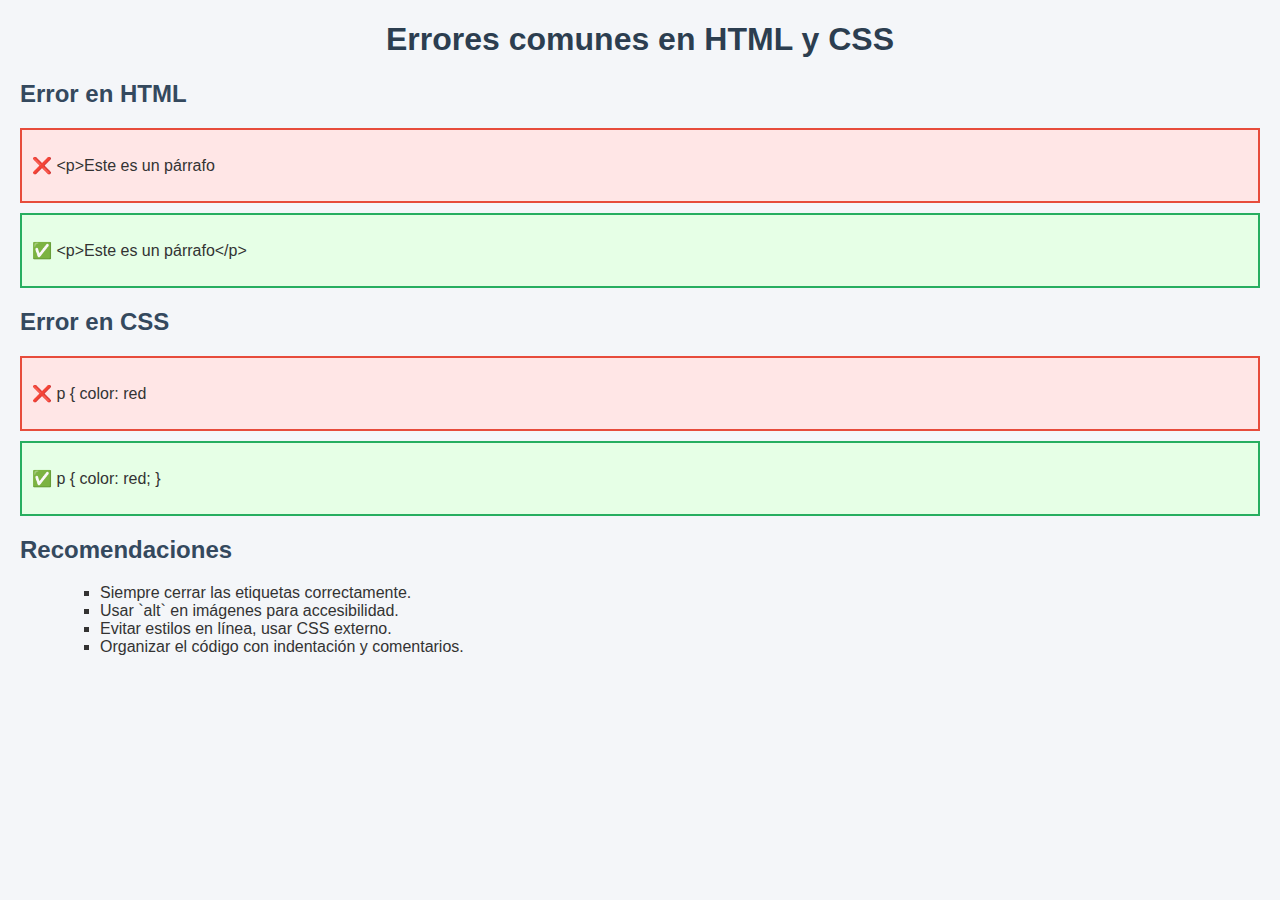
<file: completed-examples/video4/index.html>
<!DOCTYPE html>
<html lang="es">
<head>
  <meta charset="UTF-8">
  <title>Errores comunes en HTML y CSS</title>
  <link rel="stylesheet" href="style.css">
</head>
<body>
  <h1>Errores comunes en HTML y CSS</h1>

  <section>
    <h2>Error en HTML</h2>
    <div class="error">
      <p>❌ &lt;p&gt;Este es un párrafo</p>
    </div>
    <div class="correction">
      <p>✅ &lt;p&gt;Este es un párrafo&lt;/p&gt;</p>
    </div>
  </section>

  <section>
    <h2>Error en CSS</h2>
    <div class="error">
      <p>❌ p { color: red</p>
    </div>
    <div class="correction">
      <p>✅ p { color: red; }</p>
    </div>
  </section>

  <section>
    <h2>Recomendaciones</h2>
    <ul>
      <li>Siempre cerrar las etiquetas correctamente.</li>
      <li>Usar `alt` en imágenes para accesibilidad.</li>
      <li>Evitar estilos en línea, usar CSS externo.</li>
      <li>Organizar el código con indentación y comentarios.</li>
    </ul>
  </section>
</body>
</html>
</file>
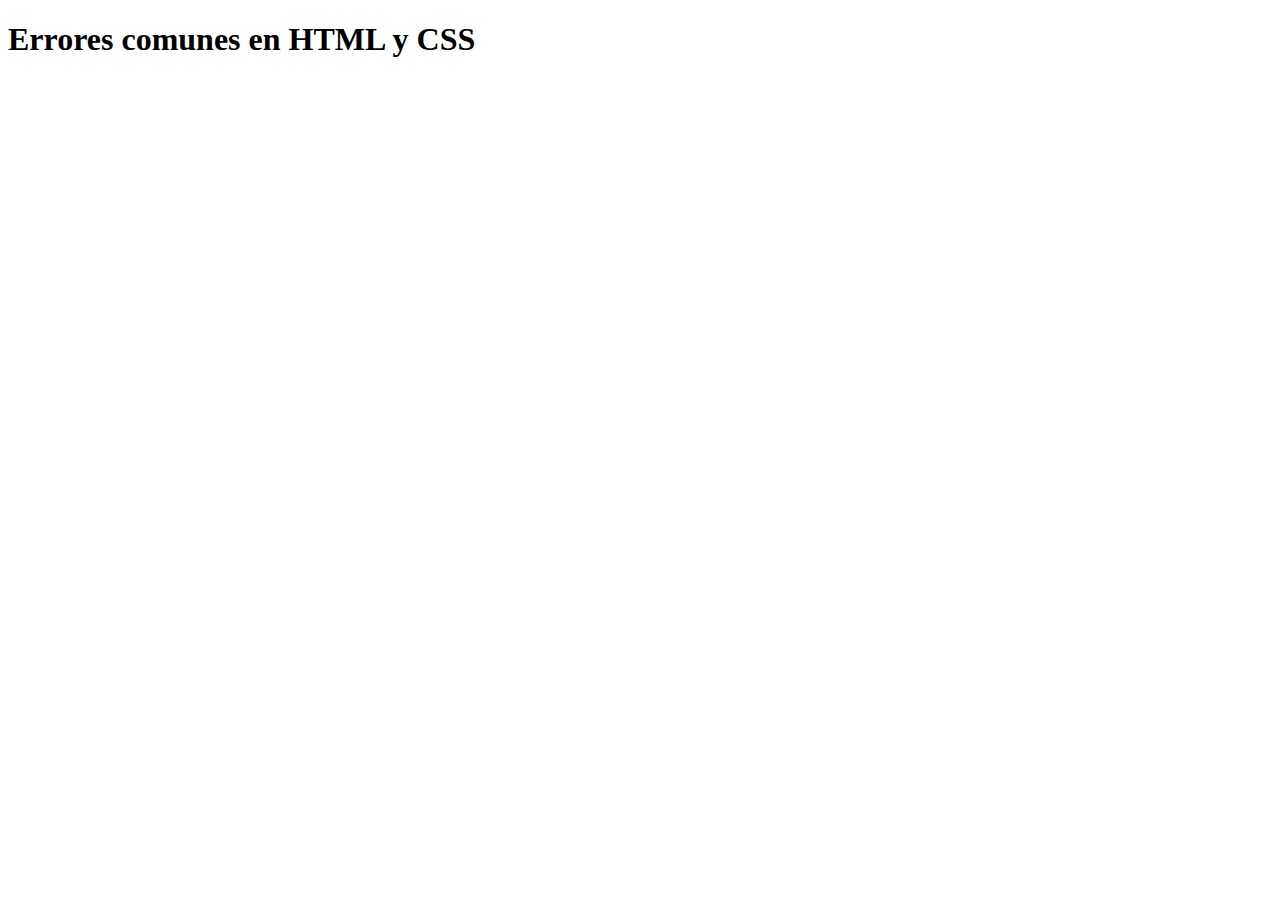
<file: starter-files/video4/index.html>
<!DOCTYPE html>
<html lang="es">
<head>
  <meta charset="UTF-8">
  <title>Errores comunes en HTML y CSS</title>
  <link rel="stylesheet" href="style.css">
</head>
<body>
  <h1>Errores comunes en HTML y CSS</h1>

  <!-- TODO: Agrega un ejemplo de error en HTML -->
  <!-- TODO: Agrega un ejemplo de error en CSS -->
  <!-- TODO: Escribe la corrección de cada error -->
  <!-- TODO: Añade tus propias notas de buenas prácticas -->
</body>
</html>
</file>
<file: completed-examples/video4/style.css>
body {
  font-family: Arial, sans-serif;
  background-color: #f4f6f9;
  color: #333;
  margin: 20px;
}

h1 {
  text-align: center;
  color: #2c3e50;
}

h2 {
  color: #34495e;
  margin-top: 20px;
}

.error {
  background-color: #ffe6e6;
  border: 2px solid #e74c3c;
  padding: 10px;
  margin: 10px 0;
}

.correction {
  background-color: #e6ffe6;
  border: 2px solid #27ae60;
  padding: 10px;
  margin: 10px 0;
}

ul {
  list-style-type: square;
  margin-left: 40px;
}
</file>
<file: starter-files/video4/style.css>
/* TODO: Aplica estilos para diferenciar errores y correcciones */
/* TODO: Usa colores para resaltar cada bloque */
/* TODO: Centra los títulos y mejora la legibilidad */
</file>
